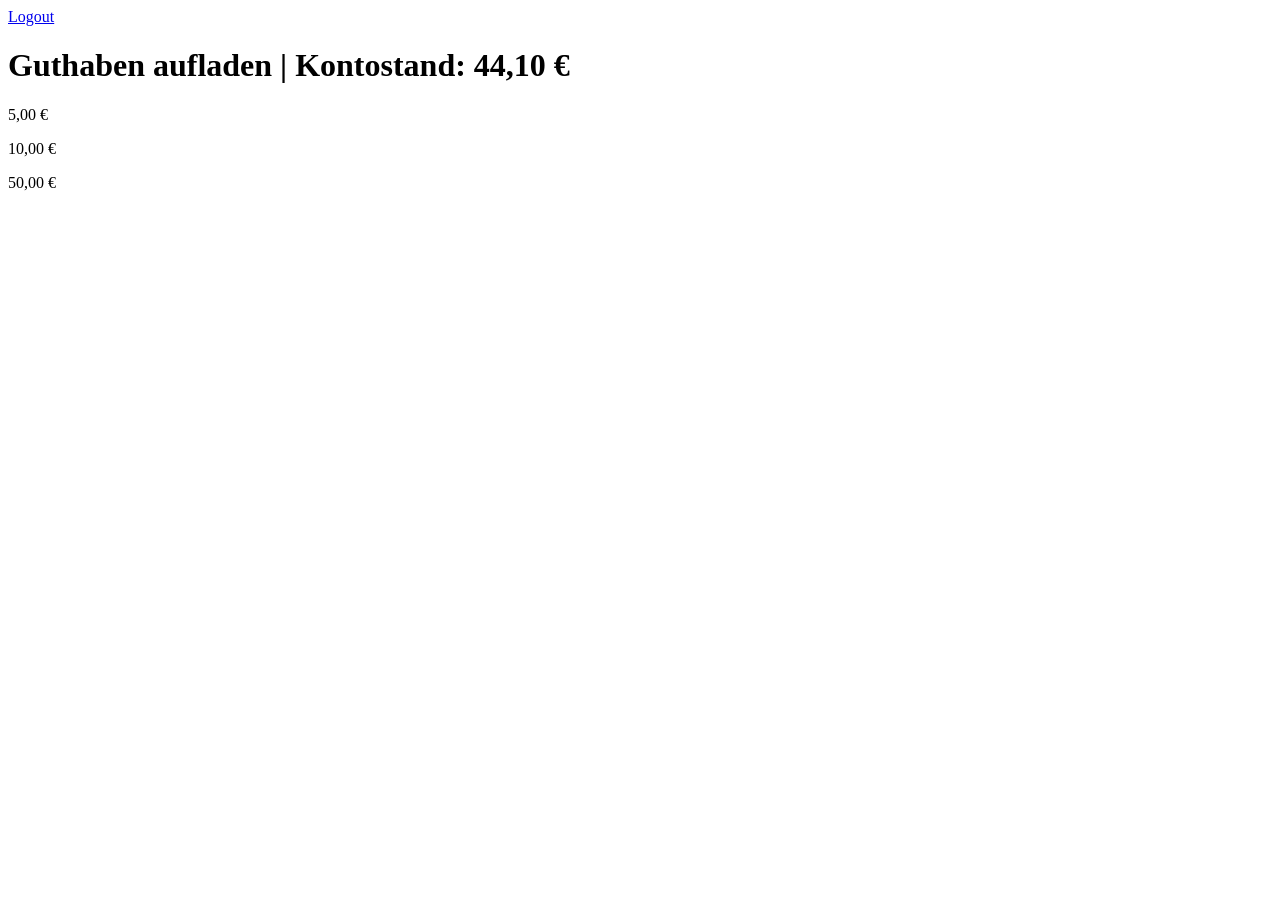
<file: tests/fixtures/bero-money.html>
<!-- Structure recorded from the live BERO /customer/money page (2026-10-09). -->
<html><body><a href="https://bero-host.de/logout">Logout</a>
<div class="modal-header bg-bero-gradient bero-modal-header"><h1 class="modal-title fs-5" id="guthabenModalTitle">Guthaben aufladen | Kontostand: 44,10 €</h1></div>
<p>5,00 €</p><p>10,00 €</p><p>50,00 €</p></body></html>
</file>
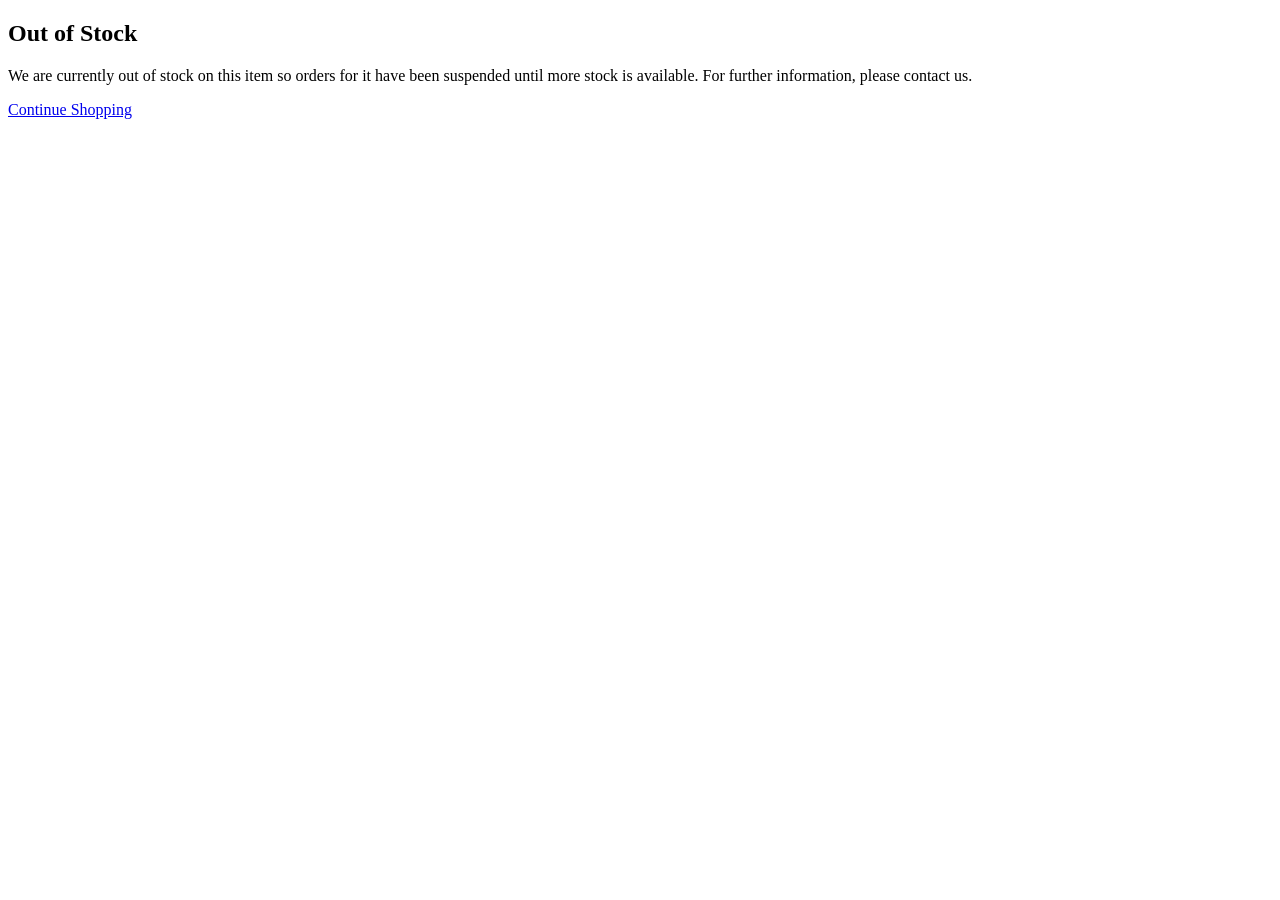
<file: tests/fixtures/whmcs-outofstock.html>
<!-- Synthetic page modelled on WHMCS "Out of Stock" output (lang keys outofstock / outofstockdescription). -->
<!DOCTYPE html><html lang="en"><head><title>Shopping Cart - Example Host</title></head>
<body><section id="main-body"><div class="container"><div class="row"><div class="col-md-12">
<div class="header-lined"><h1>Out of Stock</h1></div>
<div class="alert alert-info">We are currently out of stock on this item so orders for it have been suspended until more stock is available. For further information, please contact us.</div>
<p class="text-center"><a href="cart.php" class="btn btn-default">Continue Shopping</a></p>
</div></div></div></section></body></html>
</file>
